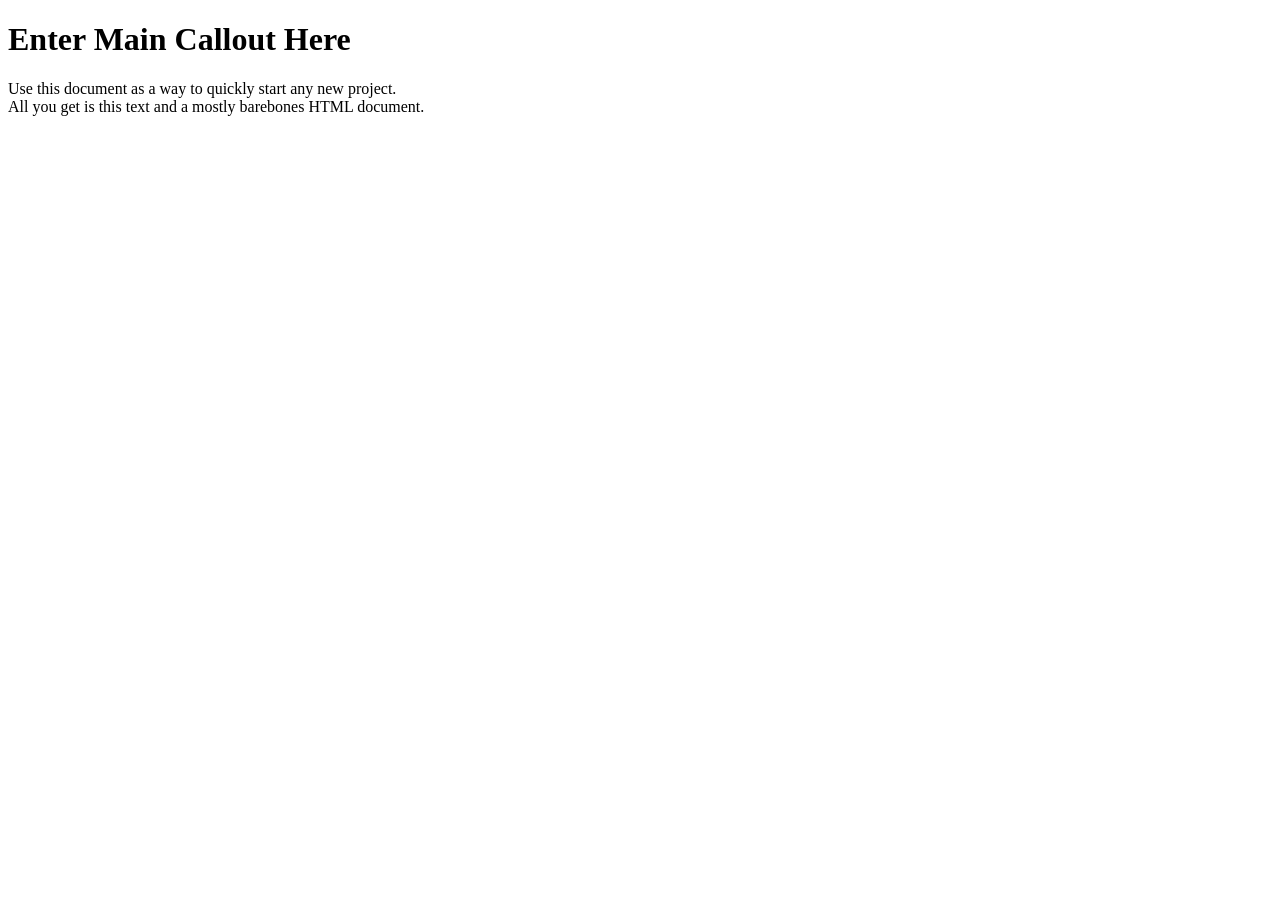
<file: target/classes/templates/index.html>
<!DOCTYPE html>
<html lang="en" xmlns:th="http://www.thymeleaf.org">

<head th:replace="common/header :: common-head"/>

<body>

<div th:replace="common/navbar :: common-navbar"/>

<div class="container">

    <div class="starter-template">
        <h1 th:text="#{index.main.callout}">Enter Main Callout Here</h1>
        <p class="lead">Use this document as a way to quickly start any new project.<br/> All you get is this text and a
            mostly barebones HTML document.</p>
    </div>
    <div class="row">
        <div class="col-md-6">
            <div class="well">
                <h2 class="text-center" th:text="#{index.basic.membership}"></h2>
                <h4 th:text="#{index.h4.basic.membership}"></h4>
                <br/>
                <a class="btn btn-primary btn-lg btn-block"
                   th:href="@{/signup?planId=1}"
                   th:text="#{index.basic.signup.button}"></a>
            </div>
        </div>
        <div class="col-md-6">
            <div class="well">
                <h2 class="text-center" th:text="#{index.pro.membership}"></h2>
                <h4 th:text="#{index.h4.pro.membership}"></h4>
                <a class="btn btn-success btn-lg btn-block"
                   th:href="@{/signup?planId=2}"
                   th:text="#{index.pro.signup.button}"></a>
            </div>
        </div>
    </div>

</div><!-- /.container -->

<!-- Bootstrap core JavaScript
================================================== -->
<!-- Placed at the end of the document so the pages load faster -->
<div th:replace="common/header :: before-body-script"/>
</body>
</html>
</file>
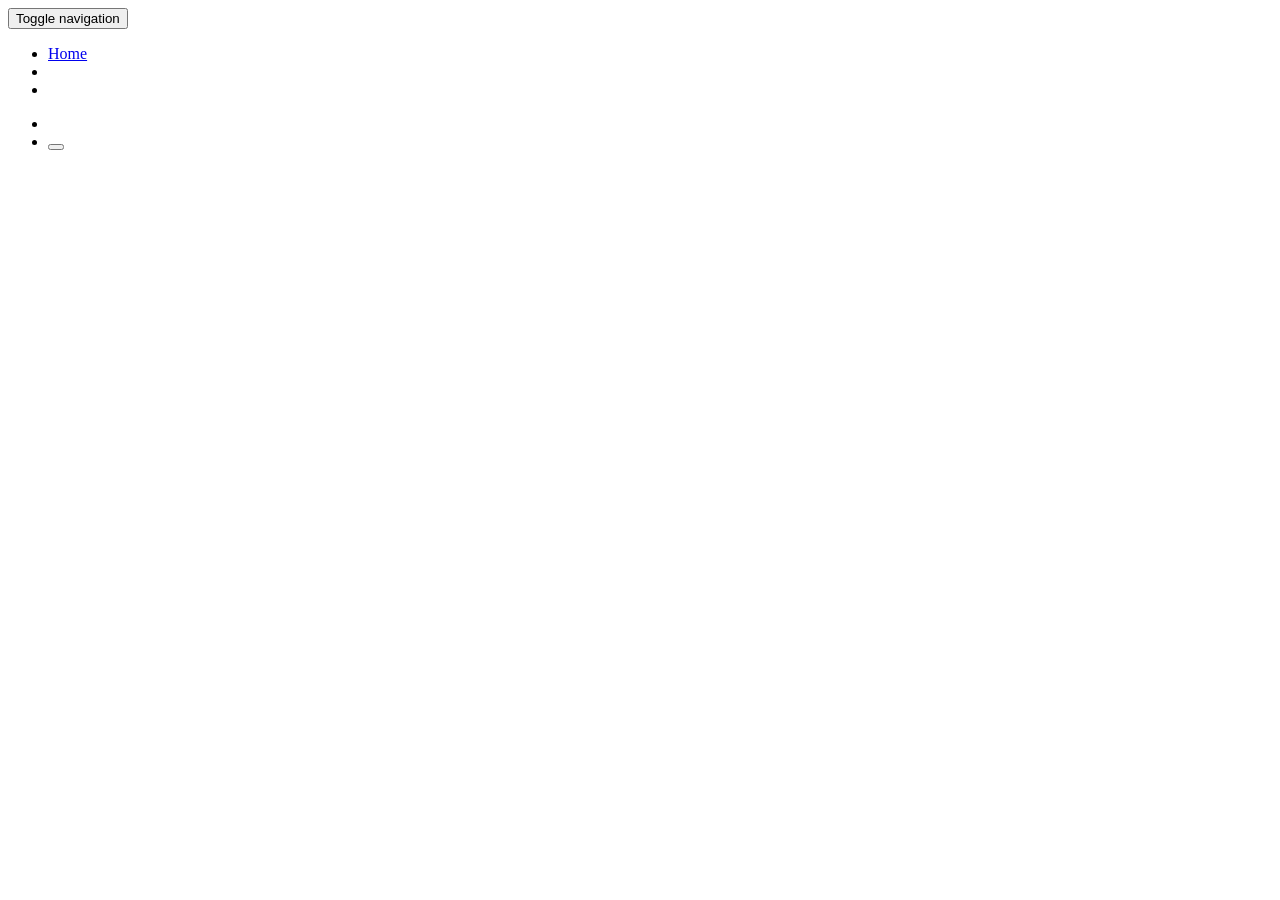
<file: target/classes/templates/common/navbar.html>
<!DOCTYPE html>
<html lang="en" xmlns:th="http://www.thymeleaf.org">

<body>

<div th:fragment="common-navbar" class="navbar navbar-inverse navbar-fixed-top" role="navigation">
    <div class="container">
        <div class="navbar-header">
            <button type="button" class="navbar-toggle collapsed" data-toggle="collapse" data-target=".navbar-collapse">
                <span class="sr-only">Toggle navigation</span>
                <span class="icon-bar"></span>
                <span class="icon-bar"></span>
                <span class="icon-bar"></span>
            </button>
        </div>
        <div class="collapse navbar-collapse">
            <ul class="nav navbar-nav">
                <li class="active"><a th:text="#{navbar.home.text}" href="#">Home</a></li>
                <li><a th:text="#{navbar.about.text}" href="/about"></a></li>
                <li><a th:text="#{navbar.contact.text}" href="/contact"></a></li>
            </ul>
            <ul class="nav navbar-nav navbar-right">
                <li th:if="${#authorization.expression('!isAuthenticated()')}">
                    <a th:href="@{/login}" th:text="#{navbar.login.text}" />
                </li>
                <li th:if="${#authorization.expression('isAuthenticated()')}">
                    <form id="f" th:action="@{/logout}" method="post" role="form" class="navbar-form">
                        <button type="submit" th:text="#{navbar.logout.text}" class="btn btn-primary" />
                    </form>
                </li>
            </ul>
        </div><!--/.nav-collapse -->
    </div>
</div>

</body>
</html>
</file>
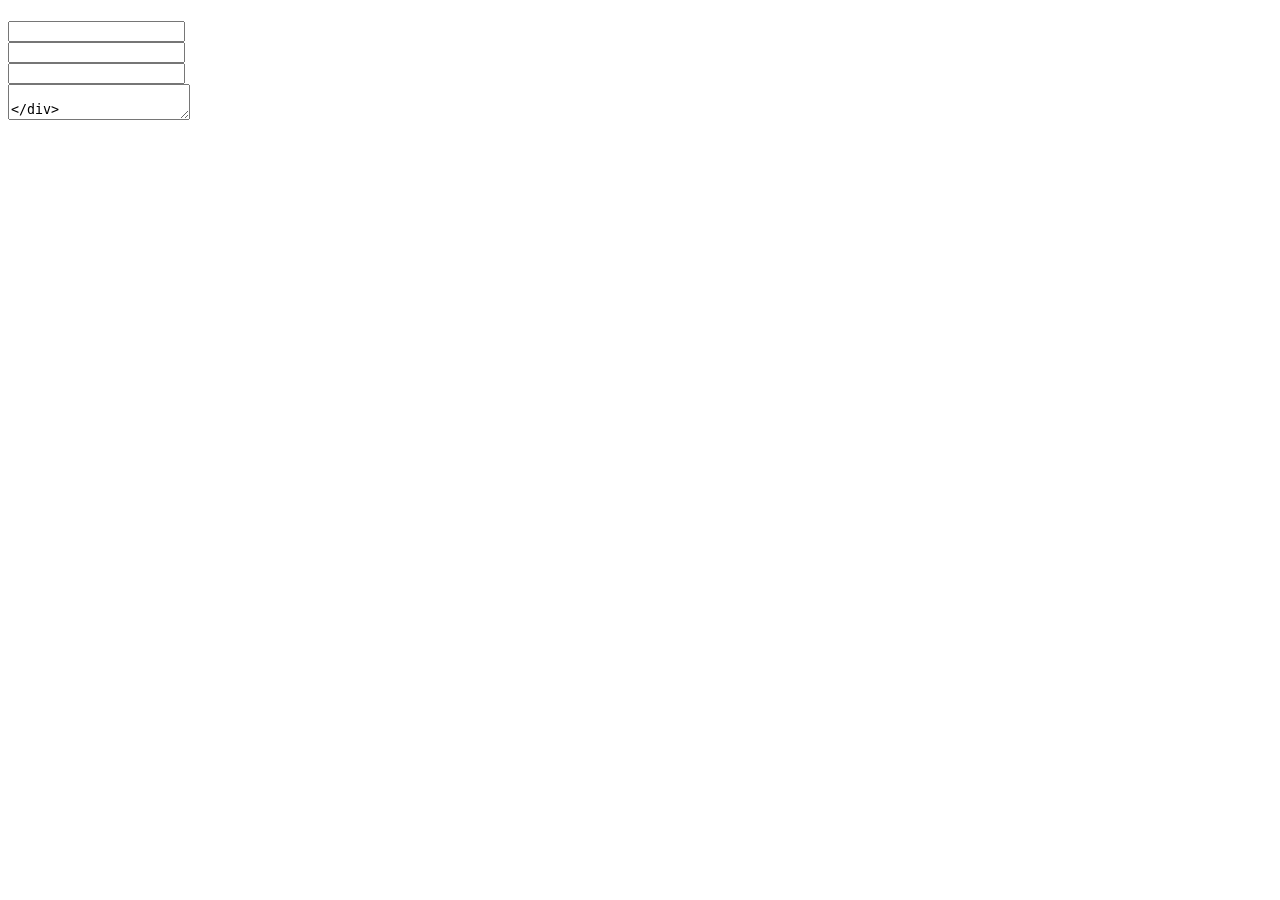
<file: target/classes/templates/contact/contact.html>
<!DOCTYPE html>
<html lang="en" xmlns:th="http://www.thymeleaf.org">

<head th:replace="common/header :: common-head"/>

<body>

<div th:replace="common/navbar :: common-navbar"/>

<div class="container">
    <div class="row">
        <div class="col-md-5 col-md-offset-3">
            <div class="well">
                <div class="text-center">
                    <h1 th:text="#{contact.h1.text}"></h1>
                    <p th:text="#{contact.p.text}"></p>
                    <form id="contactForm"
                          th:action="@{/contact/}"
                          th:object="${feedback}"
                          method="post"
                          class="text-left">
                        <div class="form-group">
                            <label for="email" th:text="#{form.email}"></label>
                            <input type="email" id="email" th:field="*{email}" class="form-control"/>
                        </div>

                        <div class="form-group">
                            <label for="firstname" th:text="#{form.firstname}"></label>
                            <input type="text" id="firstname" th:field="*{firstName}" class="form-control"/>
                        </div>
                        <div class="form-group">
                            <label for="lastname" th:text="#{form.lastname}"></label>
                            <input type="text" id="lastname" th:field="*{lastName}" class="form-control"/>
                        </div>
                        <div class="form-group">
                            <label for="feedback" th:text="#{contact.feedback.form.text}"></label>
                            <textarea type="text" id="feedback" th:field="*{feedback}" class="form-control"/>
                        </div>
                        <div class="form-group">
                            <button type="submit" class="btn btn-primary" th:text="#{form.submit}"></button>
                        </div>


                    </form>

                </div>
            </div>
        </div>
    </div>
</div>

<!-- Bootstrap core JavaScript
================================================== -->
<!-- Placed at the end of the document so the pages load faster -->
<div th:replace="common/header :: before-body-script"/>
</body>
</html>
</file>
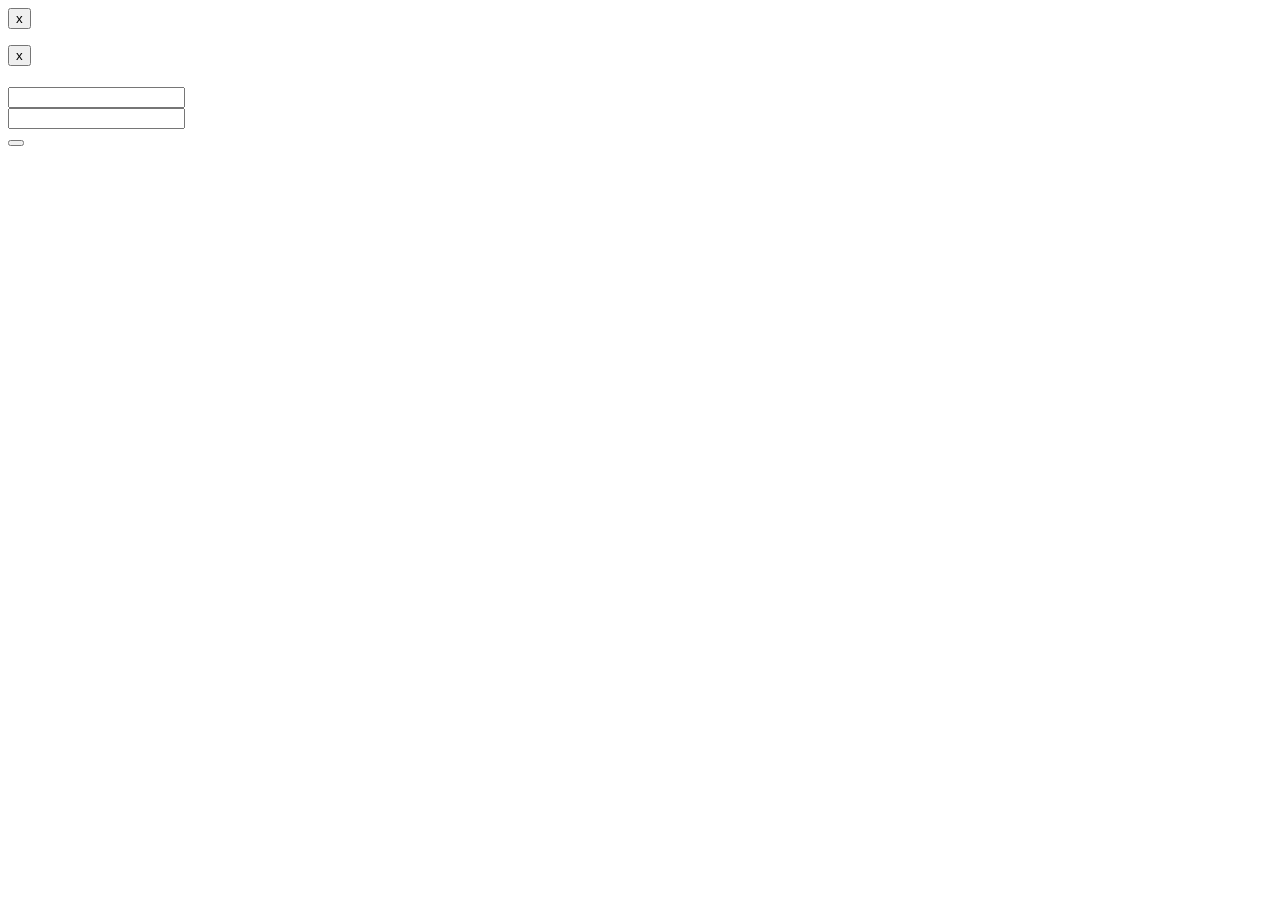
<file: target/classes/templates/user/login.html>
<!DOCTYPE html>
<html lang="en" xmlns:th="http://www.thymeleaf.org">

<head th:replace="common/header :: common-head"/>

<body>

<div th:replace="common/navbar :: common-navbar"/>


<div class="container">


    <div class="row">
        <div class="col-md-6 col-md-offset-3 text-center">

            <div th:if="${param.error}" class="alert alert-danger alert-dismissible" role="alert">
                <button type="button" class="close" data-dismiss="alert" aria-label="Close">
                    <span aria-hidden="true">x</span>
                </button>
                <p th:text="#{login.error.message}" />
            </div>
            <div th:if="${param.logout}" class="alert alert-success alert-dismissible" role="alert">
                <button type="button" class="close" data-dismiss="alert" aria-label="Close">
                    <span aria-hidden="true">x</span>
                </button>
                <p th:text="#{login.logout.success}" />
            </div>
        </div>
    </div>



    <div class="row">
        <div class="col-md-5 col-md-offset-3">
            <div class="well">
                <div class="text-center">
                    <h1 th:text="#{login.h1.text}"></h1>
                    <p th:text="#{login.p.text}"></p>

                    <div class="text-left">
                       <form id="loginForm" th:action="@{/login}" method="post" >
                           <div class="form-group">
                               <label for="username" th:text="#{form.username.text}"></label>
                               <input type="text" id="username"  name="username" class="form-control"/>
                           </div>
                           <div class="form-group">
                               <label for="password" th:text="#{form.password.text}"></label>
                               <input type="password" id="password"  name="password" class="form-control"/>
                           </div>
                           <div class="form-group">
                               <button type="submit" class="btn btn-primary" th:text="#{navbar.login.text}"></button>
                           </div>
                       </form>
                    </div>

                </div>
            </div>
        </div>
    </div>
</div>


<!-- Bootstrap core JavaScript
================================================== -->
<!-- Placed at the end of the document so the pages load faster -->
<div th:replace="common/header :: before-body-script"/>
</body>
</html>
</file>
